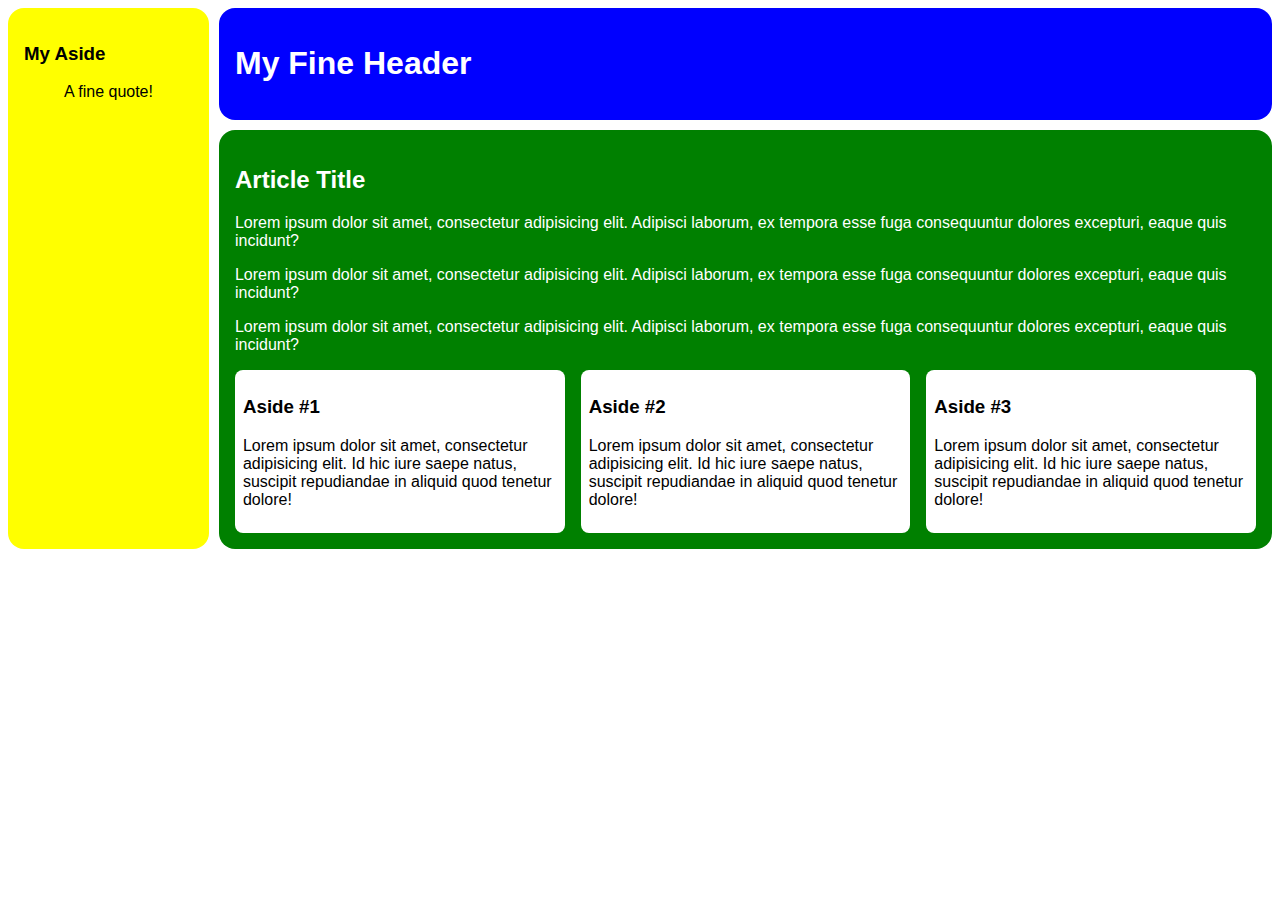
<file: day-2-grid/13-grid-nesting/begin/nesting.html>
<!DOCTYPE html>
<html lang="en">

<head>
    <meta charset="UTF-8">
    <title>Nesting</title>
    <link href="nesting.css" rel="stylesheet">
    <meta name="viewport" content="width=device-width, initial-scale=1.0">
</head>

<body>
    <div class="wrapper">
        <header>
            <h1>My Fine Header</h1>
        </header>
        <article>
            <h2>Article Title</h2>
            <p>Lorem ipsum dolor sit amet, consectetur adipisicing elit. Adipisci laborum, ex tempora esse fuga consequuntur dolores excepturi, eaque quis incidunt?</p>
            <p>Lorem ipsum dolor sit amet, consectetur adipisicing elit. Adipisci laborum, ex tempora esse fuga consequuntur dolores excepturi, eaque quis incidunt?</p>
            <p>Lorem ipsum dolor sit amet, consectetur adipisicing elit. Adipisci laborum, ex tempora esse fuga consequuntur dolores excepturi, eaque quis incidunt?</p>
            <div class="nested">
                <aside>
                    <h3>Aside #1</h3>
                    <p>Lorem ipsum dolor sit amet, consectetur adipisicing elit. Id hic iure saepe natus, suscipit repudiandae in aliquid quod tenetur dolore!</p>
                </aside>
                <aside>
                    <h3>Aside #2</h3>
                    <p>Lorem ipsum dolor sit amet, consectetur adipisicing elit. Id hic iure saepe natus, suscipit repudiandae in aliquid quod tenetur dolore!</p>
                </aside>
                <aside>
                    <h3>Aside #3</h3>
                    <p>Lorem ipsum dolor sit amet, consectetur adipisicing elit. Id hic iure saepe natus, suscipit repudiandae in aliquid quod tenetur dolore!</p>
                </aside>
            </div>
        </article>
        <aside class="sidebar">
            <h3>My Aside</h3>
            <blockquote>
                A fine quote!
            </blockquote>
        </aside>
    </div>
</body>

</html>
</file>
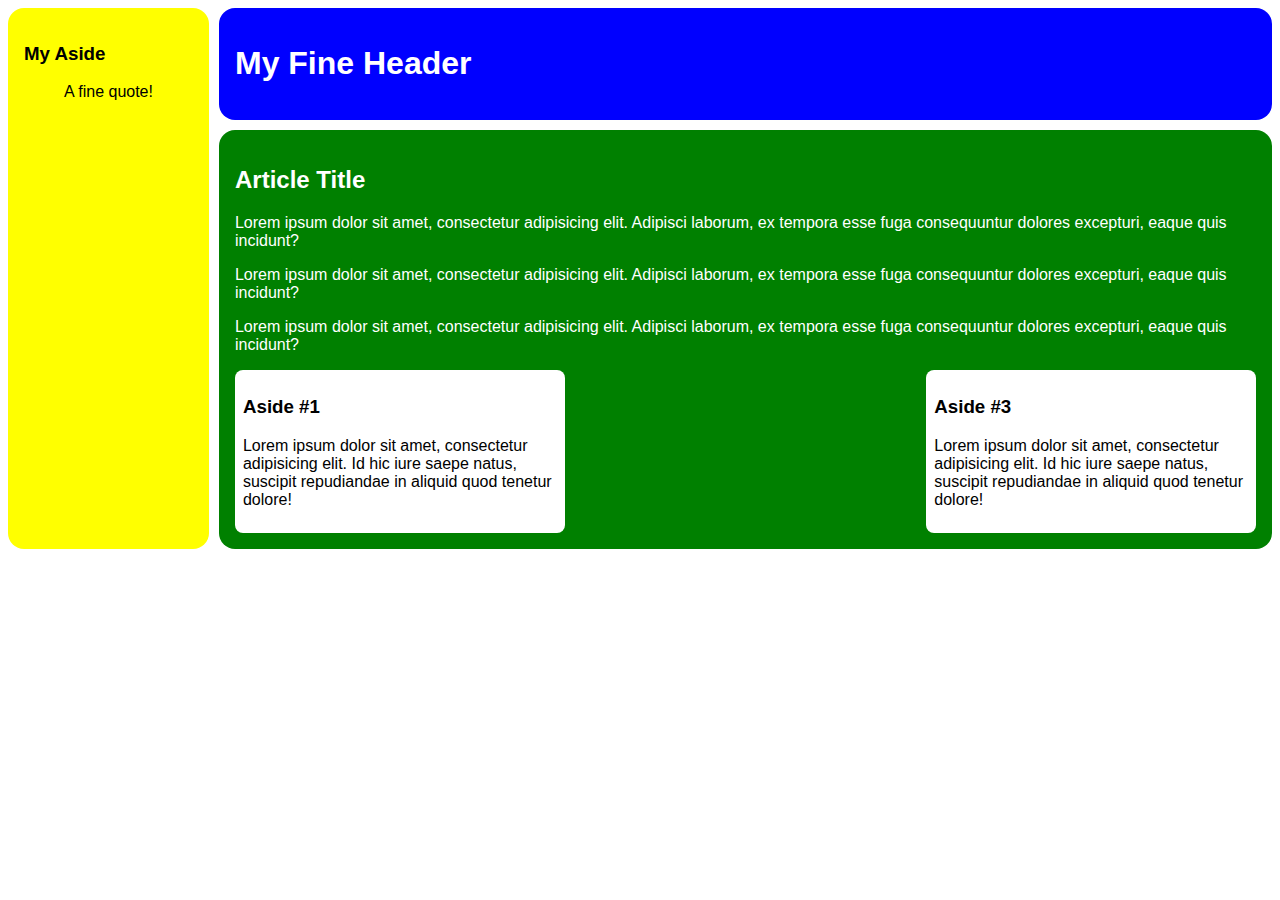
<file: day-2-grid/14-grid-offsets/begin/offsets.html>
<!DOCTYPE html>
<html lang="en">

<head>
    <meta charset="UTF-8">
    <title>Offsets</title>
    <link href="offsets.css" rel="stylesheet">
    <meta name="viewport" content="width=device-width, initial-scale=1.0">
</head>

<body>
    <div class="wrapper">
        <header>
            <h1>My Fine Header</h1>
        </header>
        <article>
            <h2>Article Title</h2>
            <p>Lorem ipsum dolor sit amet, consectetur adipisicing elit. Adipisci laborum, ex tempora esse fuga consequuntur dolores excepturi, eaque quis incidunt?</p>
            <p>Lorem ipsum dolor sit amet, consectetur adipisicing elit. Adipisci laborum, ex tempora esse fuga consequuntur dolores excepturi, eaque quis incidunt?</p>
            <p>Lorem ipsum dolor sit amet, consectetur adipisicing elit. Adipisci laborum, ex tempora esse fuga consequuntur dolores excepturi, eaque quis incidunt?</p>
            <div class="nested">
                <aside>
                    <h3 class="aside1">Aside #1</h3>
                    <p>Lorem ipsum dolor sit amet, consectetur adipisicing elit. Id hic iure saepe natus, suscipit repudiandae in aliquid quod tenetur dolore!</p>
                </aside>
                <aside>
                    <h3 class="aside3">Aside #3</h3>
                    <p>Lorem ipsum dolor sit amet, consectetur adipisicing elit. Id hic iure saepe natus, suscipit repudiandae in aliquid quod tenetur dolore!</p>
                </aside>
            </div>
        </article>
        <aside class="sidebar">
            <h3>My Aside</h3>
            <blockquote>
                A fine quote!
            </blockquote>
        </aside>
    </div>
</body>

</html>

</html>
</file>
<file: day-2-grid/13-grid-nesting/begin/nesting.css>
.wrapper {
    display: grid;
    grid-gap: 10px;
    font-family: Arial, sans-serif;
}

.wrapper>* {
    padding: 1em;
    border-radius: 1em;
}

header {
    background-color: blue;
    color: white;
}

article {
    background-color: green;
    color: white;
}

aside {
    background-color: yellow;
}

article aside {
    background-color: white;
    color: black;
    padding: 0.5em;
    border-radius: 0.5em;
}

.nested {
    display: grid;
    grid-gap: 1em;
    grid-template-columns: auto;
}

@media (min-width: 650px) {
    header {
        grid-column: 1 / 2;
        grid-row: 2 / 3;
    }
    article {
        grid-column: 1 / 2;
        grid-row: 1 / 2;
    }
    .sidebar {
        grid-column: 2 / 3;
        grid-row: 1 / 3;
    }
    .nested {
        grid-template-columns: repeat(3, 1fr);
    }
}

@media (min-width: 1000px) {
    header {
        grid-column: 2 / 3;
        grid-row: 1 / 2;
    }
    article {
        grid-column: 2 / 3;
        grid-row: 2 / 3;
    }
    .sidebar {
        grid-column: 1 / 2;
        grid-row: 1 / 3;
    }
}
</file>
<file: day-2-grid/14-grid-offsets/begin/offsets.css>
.wrapper {
    display: grid;
    grid-gap: 10px;
    font-family: Arial, sans-serif;
}

.wrapper>* {
    padding: 1em;
    border-radius: 1em;
}

header {
    background-color: blue;
    color: white;
}

article {
    background-color: green;
    color: white;
}

aside {
    background-color: yellow;
}

article aside {
    background-color: white;
    color: black;
    padding: 0.5em;
    border-radius: 0.5em;
}

.nested {
    display: grid;
    grid-template-columns: auto;
    grid-gap: 1em;
}

@media (min-width: 650px) {
    header {
        grid-column: 1 / 2;
        grid-row: 2 / 3;
    }
    article {
        grid-column: 1 / 2;
        grid-row: 1 / 2;
    }
    .sidebar {
        grid-column: 2 / 3;
        grid-row: 1 / 3;
    }
    .nested {
        grid-template-columns: repeat(3, 1fr);
        grid-template-areas: "aside1 . aside3";
    }
    .nested aside:first-child {
        grid-area: aside1;
    }
    .nested aside:last-child {
        grid-area: aside3;
    }
}

@media (min-width: 1000px) {
    header {
        grid-column: 2 / 3;
        grid-row: 1 / 2;
    }
    article {
        grid-column: 2 / 3;
        grid-row: 2 / 3;
    }
    .sidebar {
        grid-column: 1 / 2;
        grid-row: 1 / 3;
    }
}
</file>
